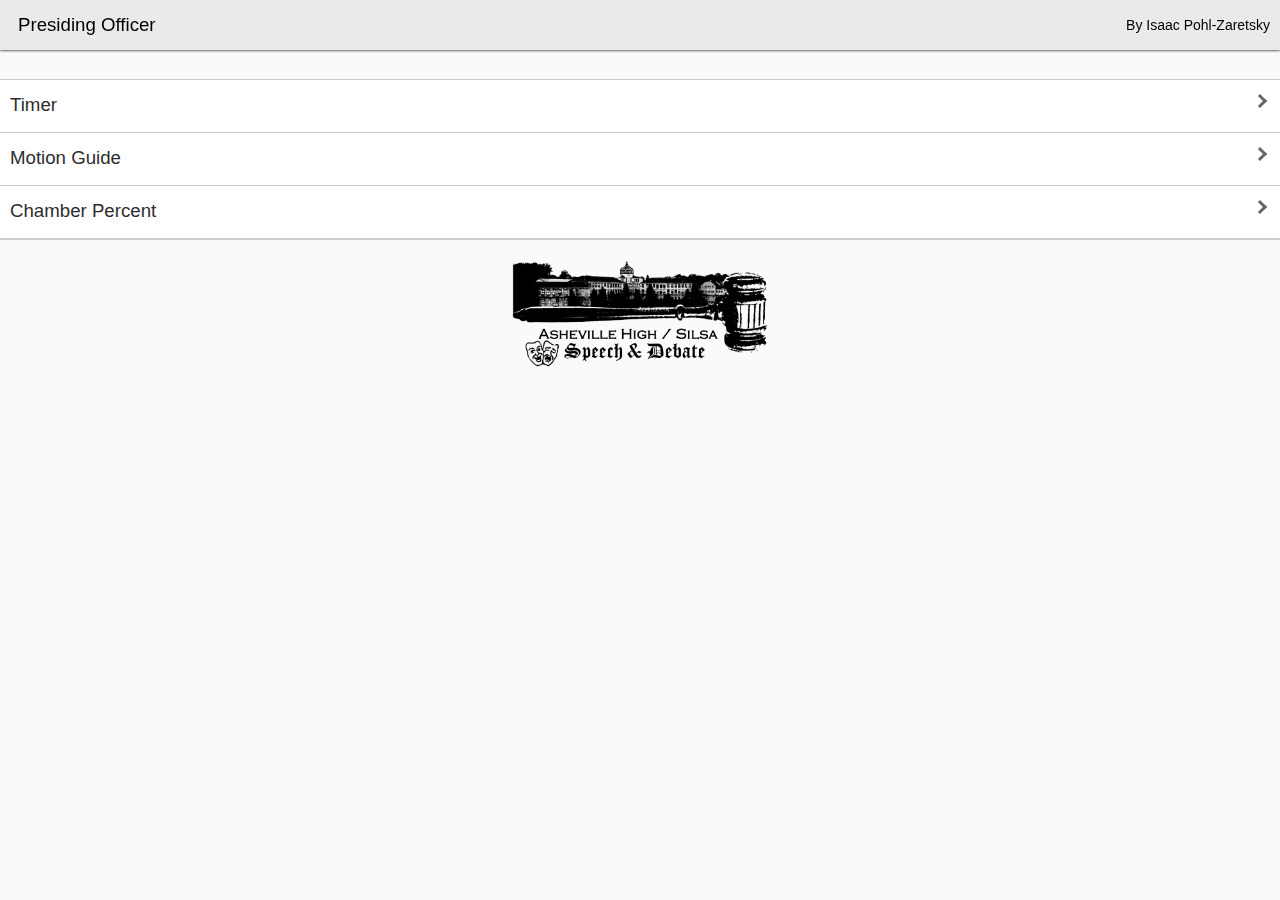
<file: index.html>
<!DOCTYPE html>

<head>
<meta name="viewport" content="initial-scale=1.0, maximum-scale=1.0, user-scalable=no">
<meta name="apple-mobile-web-app-capable" content="yes">
<meta name="mobile-web-app-capable" content="yes">
<meta name="msapplication-tap-highlight" content="no">
<link rel="stylesheet" href="css/chui-android-3.8.0.min.css">
<script src="js/jquery-2.1.1.min.js"></script>
<script src="js/chui-3.8.0.min.js"></script>
<style>
section {
	min-height: 0px !important;
}
</style>
</head>
<body>
<nav>
  <h1>Presiding Officer</h1>
  <h3 style="float: right">By Isaac Pohl-Zaretsky</h3>
</nav>
<article id="main" class="current">
  <section>
    <ul class='list'>
      <li data-goto="timer" class='nav'>
        <h3>Timer</h3>
      </li>
      <li data-goto="motions" class='nav'>
        <h3>Motion Guide</h3>
      </li>
      <li data-goto="percent" class='nav'>
        <h3>Chamber Percent</h3>
      </li>
    </ul>
    <br />
    <img src="img/ahs_logo.png" style="max-width: 20%; height: auto; margin-left: auto; margin-right: auto; display: block;"> 
    <!--<h5 style="text-align:center;">Code contributed by: <a href="https://github.com/paullaros">Paul Laros</a>, <a href="http://phonegap.com/">PhoneGap</a>, <a href="chocolatechip-ui.com">Chocolate Chip UI</</h5>--> 
  </section>
</article>
<nav> <a class='button back'><</a>
  <h1>Timer</h1>
  <h3 style="float: right">By Isaac Pohl-Zaretsky</h3>
</nav>
<article id='timer' class='next'>
  <iframe width="100%" height="100%" scrolling="no" frameborder="0" style="border: 0; position:fixed; top:0; left:0; right:0; bottom:0; width:100%; height:100%" src="stopwatch/index.html"></iframe>
</article>
<nav> <a class='button back'><</a>
  <h1>Motion Guide</h1>
  <h3 style="float: right">By Isaac Pohl-Zaretsky</h3>
</nav>
<article id='motions' class='next'>
  <section>
    <h2>Chamber Motions</h2>
    <ul class="list">
      <li>
        <h3>Open the floor to debate</h3>
        <h4>Second needed, requires majority vote</h4>
      </li>
      <li>
        <h3>Previous question</h3>
        <h4>Second needed, requires 2/3 vote</h4>
      </li>
      <li>
        <h3>Recess</h3>
        <h4>Second needed, requires majority vote</h4>
      </li>
      <li>
        <h3>Personal Privilege</h3>
        <h4>No second needed, requires chair decision</h4>
      </li>
      <li>
        <h3>Suspend the Rules</h3>
        <h4>Second needed, requires 2/3 vote</h4>
      </li>
      <li>
        <h3>Orders of the Day</h3>
        <h4>No second needed, requires chair decision</h4>
      </li>
      <li>
        <h3>Point of Order</h3>
        <h4>No second needed, requires chair decision</h4>
      </li>
      <li>
        <h3>Division of the Chamber</h3>
        <h4>No second needed, requires chair decision</h4>
      </li>
      <li>
        <h3>Important Motions Missing?</h3>
        <h4>Email isaacx3@gmail.com with a request</h4>
      </li>
    </ul>
  </section>
</article>
<nav> <a class='button back'><</a>
  <h1>Chamber Percent</h1>
  <h3 style="float: right">By Isaac Pohl-Zaretsky</h3>
</nav>
<article id='percent' class='next'>
  <section>
    <ul class="list">
      <li style="text-align:center"><span style="font-size: 20px;">Chamber Members:</span>
        <input type="number" style="font-size: 20px;" id="members" onChange="processAmounts()" value="19"/>
        <br>
        <br>
        <span style="font-size: 20px;">Majority: </span><span id="majority" style="font-size: 30px;"></span> <br>
        <br>
        <span style="font-size: 20px;">2/3: </span><span id="twothirds" style="font-size: 30px;"></span> 
        <script>
				function processAmounts() {
					var majority = $('#members').val() / 2;
					if(majority % 1 == 0)
						majority = majority + 1;
						
					var twothirds = $('#members').val() / 3 * 2;
					$('#majority').text(Math.round(majority));
					$('#twothirds').text(Math.ceil(twothirds));
				}
				processAmounts();
				
				document.addEventListener("deviceready", onDeviceReady, false);
    				function onDeviceReady() {
        				document.addEventListener("backbutton", function (e) {
            					e.preventDefault();
            					$('.back').trigger("click");
        				}, false );
				}
		</script> 
      </li>
    </ul>
  </section>
</article>
</body>
</html>
</file>
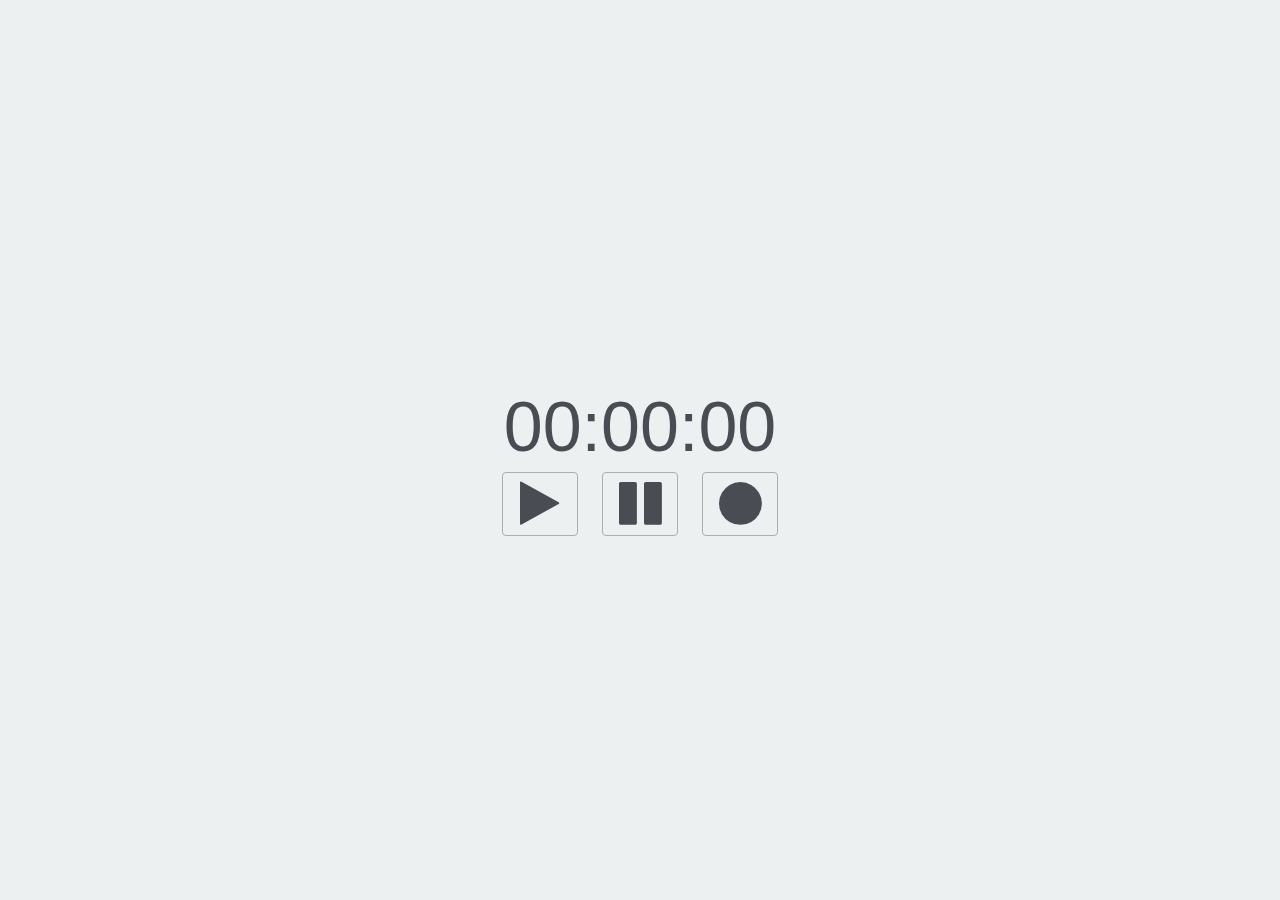
<file: stopwatch/index.html>
<!DOCTYPE html>
<html>
<head>
<meta charset="utf-8">
<meta http-equiv="X-UA-Compatible" content="IE=edge,chrome=1">
<meta name="viewport" content="width=device-width">
<link rel="icon" type="image/x-icon" href="favicon.ico">
<meta name="author" content="Paul Laros">
<link rel="stylesheet" href="css/font-awesome.css">
<link rel="stylesheet" href="css/normalize.css">
<link rel="stylesheet" href="css/style.css">
<script src="../js/jquery-2.1.1.min.js"></script>
<script src="js/jquery-ui.min.js"></script>
<script src="js/stopwatch.js"></script>
</head>
<body id="start">
<div id="main">
  <div id="counter"> <span id="minutes"></span><span>:</span><span id="seconds"></span><span>:</span><span id="centiseconds"></span> </div>
  <div id="actions"> <a class="btn" onClick="setResumed()"><i class="fa fa-play"></i></a> <a class="btn" onClick="setPaused()"><i class="fa fa-pause"></i></a> <a class="btn" onClick="resetTime()"><i class="fa fa-circle"></i></a> </div>
</div>
</body>
</html>
</file>
<file: stopwatch/css/style.css>
/*
* Handwritten by @paullarosbot
*/

/* Layout */

body {
	background-color: #ECF0F1;
    color: #4A4C54;
    transition: background linear .5s;
    -webkit-transition: background linear .5s;
}

a {
    text-decoration: none;
}

span {
	padding: 0;
}

a:hover, a:active, a:focus {
    outline: 0;
}

.btn {
    border: 1px solid #ADADAD;
    border-radius: 4px;
    color: #4A4C54;
    cursor: pointer;
    display: inline-block;
    font-size: 0.85em;
    line-height: 1.43;
    margin: 10px;
    padding: 6px 12px;
    text-align: center;
    vertical-align: middle;
    white-space: nowrap;
}

.btn:hover {
    color: #333;
}

#twitter {
    bottom: 0;
    right: 0;
    position: absolute;
}

#viewsource {
    bottom: 0;
    left: 0;
    position: absolute;
}

#main {
    bottom: 0;
    height: 116px;
    left: 0;
    margin: auto;
    position: absolute;
    right: 0;
    text-align: center;
    top: 0;
    width: 300px;
}

#main a {
    text-transform: uppercase;
}

#counter {
    font-size: 70px;
    line-height: 1em;
    height: 1em;
}

.divider {
    display: inline-block;
    float: left;
    line-height: 1em;
    height: 1em;
    overflow: hidden;
}


#start:target .btn:hover {
    color: #D6D6D6;
}
</file>
<file: css/chui-android-3.8.0.min.css>
/*
ChocolateChip-UI
ChUI-Android.css
Copyright 2014 Sourcebits www.sourcebits.com
License: MIT
Version: 3.8.0
*/
.attentionGrapper{color:#007aff!important}body,html{padding:0;margin:0;position:absolute;top:0;right:0;bottom:0;left:0;overflow:hidden;-webkit-font-smoothing:subpixel-antialiased}body{background-color:#fafafa;-webkit-user-select:none;-webkit-tap-highlight-color:transparent}a,abbr,address,article,aside,b,blockquote,body,button,code,dd,div,dl,em,figcaption,figure,footer,h1,h2,h3,h4,h5,header,html,i,input,label,li,menu,nav,ol,option,p,pre,ruby,section,select,span,strong,sub,sup,table,tbody,td,tdt,textarea,th,thead,time,tr,u,ul{font:100 14px/18px Roboto,SegoeWP,HelveticaNeue,sans-serif}article{position:absolute;top:52px;right:0;bottom:0;left:0;padding-top:1px;-webkit-transition:all .15s ease-out;-moz-transition:all .15s ease-out;transition:all .15s ease-out;overflow-x:hidden;overflow-y:auto;-webkit-overflow-scrolling:touch;display:-moz-box;display:flex;display:-webkit-flex;display:-webkit-box;-webkit-box-orient:vertical;-moz-box-orient:vertical;-webkit-flex-direction:column;flex-direction:column;-moz-box-pack:center;-webkit-justify-content:center;justify-content:center;-webkit-box-align:start;-moz-box-align:start;-webkit-align-items:flex-start;align-items:flex-start}.hide-navbars article{top:0}.current{-webkit-transform:translate3d(0,0,0);-moz-transform:translate3d(0,0,0);transform:translate3d(0,0,0);visibility:visible}.next{-webkit-transform:translate3d(105%,0,0);-moz-transform:translate3d(105%,0,0);transform:translate3d(105%,0,0);visibility:hidden}.previous{-webkit-transform:translate3d(-100%,0,0);-moz-transform:translate3d(-100%,0,0);transform:translate3d(-100%,0,0);visibility:hidden}html[dir=rtl] .current{-webkit-transform:translate3d(0,0,0);-moz-transform:translate3d(0,0,0);transform:translate3d(0,0,0)}html[dir=rtl] .next{-webkit-transform:translate3d(-100%,0,0);-moz-transform:translate3d(-100%,0,0);transform:translate3d(-100%,0,0)}html[dir=rtl] .previous{-webkit-transform:translate3d(105%,0,0);-moz-transform:translate3d(105%,0,0);transform:translate3d(105%,0,0)}.scroller-horizontal,.scroller-vertical{-webkit-box-flex:1!important;-moz-box-flex:1!important;-webkit-flex:1!important;flex:1!important;padding-bottom:100px;overflow-x:hidden;overflow-y:auto;-webkit-overflow-scrolling:touch}.scroller-horizontal{overflow-y:hidden;overflow-x:auto}.scroller-vertical,article>section{padding-top:10px;padding-bottom:100px;min-height:100%;width:100%}.scroller-vertical>:last-child::after,article>section>:last-child::after{margin-bottom:100px}.vertical,li.comp>aside.vertical{display:-moz-box;display:flex;display:-webkit-flex;display:-webkit-box;-webkit-box-orient:vertical;-moz-box-orient:vertical;-webkit-flex-direction:column;flex-direction:column;-moz-box-pack:start;-webkit-justify-content:start;justify-content:flex-start;-webkit-box-align:start;-moz-box-align:start;-webkit-align-items:flex-start;align-items:flex-start}.horizontal{display:-moz-box;display:flex;display:-webkit-flex;display:-webkit-box;-webkit-box-orient:horizontal;-moz-box-orient:horizontal;-webkit-flex-direction:row;flex-direction:row;-moz-box-pack:start;-webkit-justify-content:start;justify-content:flex-start;-webkit-box-align:start;-moz-box-align:start;-webkit-align-items:flex-start;align-items:flex-start}.horizontal.centered{-webkit-box-orient:horizontal;-moz-box-orient:horizontal;-webkit-flex-direction:row;flex-direction:row;-moz-box-pack:center;-webkit-justify-content:center;justify-content:center;-webkit-box-align:start;-moz-box-align:start;-webkit-align-items:flex-start;align-items:flex-start}@-webkit-keyframes animate-icon{0%{box-shadow:inset 0 0 0 0 rgba(255,255,255,.25)}65%{box-shadow:inset 0 0 5px 30px rgba(255,255,255,.25)}100%{box-shadow:inset 0 0 0 0 rgba(255,255,255,.25)}}@-webkit-keyframes focused{0%{background-size:0 0}100%{background-size:300% 200%}}.align-flush{position:absolute;top:auto;bottom:auto;right:10px;left:auto}body.isNativeAndroidBrowser .align-flush{float:right}button{box-shadow:none;border:none;color:#2d2d2d;display:-webkit-inline-box;display:-webkit-inline-flex;display:inline-flex;-webkit-box-orient:horizontal;-moz-box-orient:horizontal;-webkit-flex-direction:row;flex-direction:row;-moz-box-pack:center;-webkit-justify-content:center;justify-content:center;-webkit-box-align:center;-moz-box-align:center;-webkit-align-items:center;align-items:center;font-size:12px;height:40px;-webkit-box-sizing:border-box;-moz-box-sizing:border-box;box-sizing:border-box;-webkit-tap-highlight-color:transparent;-webkit-user-select:none;margin:0 10px;position:relative;cursor:pointer;text-align:center;text-decoration:none;padding:12px 20px 10px;text-transform:uppercase;font-family:'Roboto Regular',HeveticaNeue,Sans-serif;border-radius:2px;-webkit-transition:all .35s ease-out;-moz-transition:all .35s ease-out;transition:all .35s ease-out;-webkit-animation-duration:.35s;-webkit-animation-timing-function:ease-out;animation-duration:.35s;animation-timing-function:ease-out;background-image:-webkit-radial-gradient(rgba(0,0,0,.125) 50%,rgba(0,0,0,0) 60%);background-size:0 0;background-repeat:no-repeat;background-position:center center;-webkit-animation-fill-mode:forwards}button:hover{-webkit-animation-name:focused;animation-name:focused}button:focus{outline:0!important}button.no-border{border:none!important}button.action{color:#2d2d2d;background-color:#e0e0e0;width:auto;height:40px;min-width:200px;max-width:300px;box-shadow:0 1px 4px #666;margin:20px auto;display:-webkit-box;display:-webkit-flex;display:flex}section>button.action.action{margin:20px auto}.isDesktop button.action:hover{box-shadow:0 3px 7px #666;background-color:#cecece}button.back,button.backTo{text-align:left;padding:0 12px!important;margin:0;line-height:28px;color:#eaeaea;font-size:0;border:none;background-color:transparent;border-radius:50%;width:40px;height:40px;-webkit-transition:all .5s ease-out;-moz-transition:all .5s ease-out;transition:all .5s ease-out;-webkit-animation-delay:.5s}button.back::after,button.backTo::after{content:'';display:block;width:40px;height:40px;position:absolute;left:0;top:0;background-image:url("data:image/svg+xml;utf8,%3Csvg%20width%3D%22120px%22%20height%3D%22120px%22%20viewBox%3D%220%200%20120%20120%22%20version%3D%221.1%22%20xmlns%3D%22http%3A//www.w3.org/2000/svg%22%20xmlns%3Axlink%3D%22http%3A//www.w3.org/1999/xlink%22%3E%3Cg%20id%3D%22Page-1%22%20stroke%3D%22none%22%20stroke-width%3D%221%22%20fill%3D%22none%22%20fill-rule%3D%22evenodd%22%3E%3Cg%20id%3D%22BackButton%22%20stroke-linecap%3D%22square%22%20stroke%3D%22%23000000%22%20stroke-width%3D%228%22%3E%3Cg%20id%3D%22Line-2-+-Line-+-Line%22%20transform%3D%22translate%2815.000000,%2022.000000%29%22%3E%3Cpath%20d%3D%22M0.62909796,38.5%20L37.1384668,76.3699524%22%20id%3D%22Line-2%22%3E%3C/path%3E%3Cpath%20d%3D%22M89.3478261,39%20L3.2313744,39%22%20id%3D%22Line%22%3E%3C/path%3E%3Cpath%20d%3D%22M0.62909796,38.5%20L37.1384668,0.63004759%22%20id%3D%22Line%22%3E%3C/path%3E%3C/g%3E%3C/g%3E%3C/g%3E%3C/svg%3E");background-position:50% 50%;background-size:90% 90%;background-repeat:no-repeat}.isDesktop button.back:hover,.isDesktop button.backTo:hover{background-color:rgba(0,0,0,.35)!important;-webkit-animation:animate-icon .5s none}.isDesktop button.back:hover::after,.isDesktop button.backTo:hover::after{background-image:url("data:image/svg+xml;utf8,%3Csvg%20width%3D%22120px%22%20height%3D%22120px%22%20viewBox%3D%220%200%20120%20120%22%20version%3D%221.1%22%20xmlns%3D%22http%3A//www.w3.org/2000/svg%22%20xmlns%3Axlink%3D%22http%3A//www.w3.org/1999/xlink%22%3E%3Cg%20id%3D%22Page-1%22%20stroke%3D%22none%22%20stroke-width%3D%221%22%20fill%3D%22none%22%20fill-rule%3D%22evenodd%22%3E%3Cg%20id%3D%22BackButton%22%20stroke-linecap%3D%22square%22%20stroke%3D%22%23ffffff%22%20stroke-width%3D%228%22%3E%3Cg%20id%3D%22Line-2-+-Line-+-Line%22%20transform%3D%22translate%2815.000000,%2022.000000%29%22%3E%3Cpath%20d%3D%22M0.62909796,38.5%20L37.1384668,76.3699524%22%20id%3D%22Line-2%22%3E%3C/path%3E%3Cpath%20d%3D%22M89.3478261,39%20L3.2313744,39%22%20id%3D%22Line%22%3E%3C/path%3E%3Cpath%20d%3D%22M0.62909796,38.5%20L37.1384668,0.63004759%22%20id%3D%22Line%22%3E%3C/path%3E%3C/g%3E%3C/g%3E%3C/g%3E%3C/svg%3E")!important}body.isChrome a.button.back,body.isChrome a.button.backTo{top:6px}body.isNativeAndroidBrowser button.back,body.isNativeAndroidBrowser button.backTo{top:0;bottom:0}body.isNativeAndroidBrowser button.back::after,body.isNativeAndroidBrowser button.backTo::after{top:-2px}body.isNativeAndroidBrowser button.backTo::after{top:2px}body.isNativeAndroidBrowser button.back::before{top:8px}html[dir=rtl] button{line-height:12pt}html[dir=rtl] button.back,html[dir=rtl] button.backTo{margin:0 0 0 16px}html[dir=rtl] button.back::after,html[dir=rtl] button.backTo::after{-webkit-transform:rotate(180deg);-moz-transform:rotate(180deg);transform:rotate(180deg);right:auto}html[dir=rtl] button.align-flush{left:10px;right:auto}#global-nav{background-color:#eaeaea;overflow:hidden;box-shadow:0 1px 2px #666;padding:0 5px}nav{height:50px;-webkit-box-sizing:border-box;-moz-box-sizing:border-box;box-sizing:border-box;-webkit-box-orient:horizontal;-moz-box-orient:horizontal;-webkit-flex-direction:row;flex-direction:row;-moz-box-pack:start;-webkit-justify-content:start;justify-content:flex-start;-webkit-box-align:center;-moz-box-align:center;-webkit-align-items:center;align-items:center;display:flex;text-align:center;position:absolute;top:0;left:0;right:0;-webkit-transition:opacity .5s ease-in;-moz-transition:opacity .5s ease-in;transition:opacity .5s ease-in;padding:0 10px;vertical-align:middle}nav>button:first-child{margin-left:0}nav>h1{text-align:left;display:inline-block;margin:0 16px 0 8px;-webkit-box-flex:1!important;-moz-box-flex:1!important;-webkit-flex:1!important;flex:1!important;font:100 14pt/30pt Roboto,SegoeWP,HelveticaNeue,Sans-serif!important;position:relative;z-index:-1;white-space:nowrap;overflow:hidden;color:#000}nav>h1+button{margin:5px 5px 0 0;position:absolute;top:0;right:10px}nav>button,nav>div>button{position:relative;color:#000!important}nav>button:hover,nav>div>button:hover{background-color:rgba(0,0,0,.25)!important;color:#000!important}.isDesktop nav .back:hover,.isDesktop nav .backTo:hover{background-color:#000!important;-webkit-animation:animate-icon .5s none;color:#000}html[dir=rtl] nav>h1{text-align:right;margin-right:8px}html[dir=rtl] nav>h1+button{position:relative!important;margin:10px}html[dir=rtl] body.isNativeAndroidBrowser nav>h1+button{left:10px!important;right:auto!important;top:5px!important;margin-top:0;position:absolute!important}.list{list-style:none;margin:16px 0 0;padding:0;border-top:solid 1px #cbcbcb;border-bottom:solid 1px #cbcbcb;background-color:#fff}.list>li{padding:13px 10px;-webkit-transition:all .3s ease-out;-moz-transition:all .3s ease-out;transition:all .3s ease-out;position:relative;background-color:#fff;font-size:12pt;border-bottom:solid 1px #cbcbcb}.list>li.nav::after{display:block;content:'';width:7px;height:7px;border-right:solid 3px #666;border-top:solid 3px #666;-webkit-transform:rotate(45deg);-moz-transform:rotate(45deg);transform:rotate(45deg);float:right;position:absolute;top:16px;right:15px;-webkit-transition:all .4s ease-out;-moz-transition:all .4s ease-out;transition:all .4s ease-out}.list>li.show-detail::after{content:'i';display:block;width:22px;height:20px;border-radius:20px;border:1px solid #007aff;color:#007aff;font:700 14px/0 Roboto,SegoeWP,HelveticaNeue,Sans-serif;-webkit-box-sizing:border-box;-moz-box-sizing:border-box;box-sizing:border-box;padding:10px 8px;position:absolute;top:10px;right:16px}.list+.button{margin-top:20px!important}h2+.list{margin-top:0}p{font-family:'Roboto Regular',HeveletcaNeue,Helvetica,sans-serif}.list~p{margin:10px 16px 0}.list~p+p{margin-top:5pt}.isDesktop .list.select>li:hover,.isDesktop .list>li[data-goto]:hover,.isDesktop li[data-show-article]:hover,.list>li[data-goto].touched,li[data-show-article].touched{cursor:pointer;background-color:#007aff}.isDesktop .list.select>li:hover div,.isDesktop .list.select>li:hover h3,.isDesktop .list.select>li:hover h4,.isDesktop .list.select>li:hover h5,.isDesktop .list.select>li:hover p,.isDesktop .list.select>li:hover span,.isDesktop .list>li[data-goto]:hover div,.isDesktop .list>li[data-goto]:hover h3,.isDesktop .list>li[data-goto]:hover h4,.isDesktop .list>li[data-goto]:hover h5,.isDesktop .list>li[data-goto]:hover p,.isDesktop .list>li[data-goto]:hover span,.isDesktop li[data-show-article]:hover div,.isDesktop li[data-show-article]:hover h3,.isDesktop li[data-show-article]:hover h4,.isDesktop li[data-show-article]:hover h5,.isDesktop li[data-show-article]:hover p,.isDesktop li[data-show-article]:hover span,.list>li[data-goto].touched div,.list>li[data-goto].touched h3,.list>li[data-goto].touched h4,.list>li[data-goto].touched h5,.list>li[data-goto].touched p,.list>li[data-goto].touched span,li[data-show-article].touched div,li[data-show-article].touched h3,li[data-show-article].touched h4,li[data-show-article].touched h5,li[data-show-article].touched p,li[data-show-article].touched span{color:#fff}.isDesktop .list.select>li:hover .nav::after,.isDesktop .list>li[data-goto].nav:hover::after,.isDesktop .list>li[data-goto]:hover .nav::after,.isDesktop li[data-show-article]:hover .nav::after,.list>li[data-goto].touched .nav::after,li[data-show-article].touched .nav::after{border-color:#fff}.isDesktop .list>li[data-goto].show-detail:hover::after,.isDesktop .list>li[data-goto]:hover .show-detail::after{border:1px solid #fff;color:#fff}.list>li{color:#2d2d2d}.list>li>h3,.list>li>h4{width:80%;font-weight:200;margin:0}.list>li>h3>span,.list>li>h4>span{font-size:inherit;font-weight:inherit}.list>li h3{font-family:'Roboto Thin','HeveletcaNeue Light',Helvetica,sans-serif;font-weight:400;font-size:14pt;line-height:18pt;margin-bottom:2px;color:#2d2d2d}.list>li h4{font-family:'Roboto Regular',HeveletcaNeue,Helvetica,sans-serif;font-weight:400;color:#2d2d2d}.list>li>div>h4,.list>li>div>p,.list>li>h4,.list>li>p{font-size:12pt;line-height:14pt;margin:0}.list>li>div>p,.list>li>p{font-size:12pt;line-height:14pt}.list>li>div>p+p,.list>li>p+p{margin-top:6px}.list>li+.button.action{margin-top:40px}.list>li>p{margin:6px 16px 6px 0;font-size:12pt;line-height:14pt;color:#666}section h2{font:400 11pt/12pt 'Roboto Regular',SegoeWP,HelveticaNeue,Sans-serif;color:#4d4d4d;margin:26px 0 6px;padding-left:16px;text-transform:uppercase;white-space:nowrap;overflow:hidden;text-overflow:ellipsis;padding-bottom:6px}section h2.normal-case{text-transform:none}html[dir=rtl] section h2{padding-right:16px}html[dir=rtl] li{padding:13px 10px}html[dir=rtl] li>h3,html[dir=rtl] li>h4{text-align:right}html[dir=rtl] li>p{margin-right:0}html[dir=rtl] .list>li.nav::after{right:auto;left:16px;border:none;border-left:solid 3px #666;border-bottom:solid 3px #666}html[dir=rtl] li.show-detail::after{left:16px;right:auto}li.comp{-webkit-box-orient:horizontal;-webkit-box-align:stretch;-display:flex;-webkit-direction:row;-webkit-align-items:stretch;display:flex;direction:row;align-items:stretch;padding-bottom:0}li.comp.wrap>div>h3,li.comp.wrap>div>h4{white-space:wrap;overflow:visible}li.comp>div{-webkit-box-flex:1!important;-moz-box-flex:1!important;-webkit-flex:1!important;flex:1!important;padding:0 0 10px}li.comp>div:first-child{padding:8px 0 10px;min-width:48%}li.comp>div:first-child+aside>h4{overflow:hidden;text-overflow:ellipsis;white-space:nowrap;max-width:60%}li.comp>div:first-child+aside>h4:nth-child(1){max-width:100%!important}li.comp>div>div>h3,li.comp>div>div>h4{white-space:nowrap;overflow:hidden;text-overflow:ellipsis;font-family:'Roboto Thin',SegoeWP,HelveticaNeue,Sans-serif;font-weight:200}li.comp>div>h3{font-family:'Roboto Thin',SegoeWP,HelveticaNeue,Sans-serif;line-height:18pt;margin:0 0 10px;font-weight:200}li.comp>div>h4{margin:0}li.comp>aside{display:-moz-box;display:flex;display:-webkit-flex;display:-webkit-box;-webkit-box-orient:horizontal;-moz-box-orient:horizontal;-webkit-flex-direction:row;flex-direction:row;-moz-box-pack:center;-webkit-justify-content:center;justify-content:center;-webkit-box-align:center;-moz-box-align:center;-webkit-align-items:center;align-items:center;padding:0 0 10px}li.comp>aside:first-child{-webkit-box-align:start;-webkit-align-items:flex-start;align-items:flex-start;margin-right:10px;padding:0 0 10px}li.comp>aside>h4{margin:0;font-weight:400;color:#666}li.comp>aside>label,li.comp>aside>span{display:inline-block;margin-left:6px}li.comp>aside>.nav{display:block;width:12px;height:12px}li.comp>aside>.nav::after{display:block;content:'';width:7px;height:7px;border-right:solid 3px #666;border-top:solid 3px #666;-webkit-transform:rotate(45deg) translate3d(2px,-2px,0);-moz-transform:rotate(45deg) translate3d(2px,-2px,0);transform:rotate(45deg) translate3d(2px,-2px,0)}li.comp>aside>.show-detail{display:inline-block;margin-bottom:-4px}li.comp>aside>.show-detail::after{content:'i';display:block;width:22px;height:20px;border-radius:20px;border:1px solid #007aff;color:#007aff;font:700 14px/0 Roboto,Times,serif;-webkit-box-sizing:border-box;-moz-box-sizing:border-box;box-sizing:border-box;padding:10px 8px;float:right;margin:-20px 0 0}li.comp:last-of-type>aside:last-child{border:none}p{color:#707070;font-size:12pt;line-height:16pt}html[dir=rtl] li.comp{padding:13px 10px}html[dir=rtl] li.comp>aside:first-child{margin-right:0;padding:0 0 10px 10px}html[dir=rtl] li.comp>aside:last-child{margin-right:10px}html[dir=rtl] li.comp aside>span.counter,html[dir=rtl] li.comp aside>span.date-time{margin-right:5px;margin-left:5px;white-space:nowrap}html[dir=rtl] li.comp aside>span.nav{margin-left:4px;margin-right:0}html[dir=rtl] li.comp aside>span.nav::after{right:auto;left:16px;border:none;border-left:solid 3px #666;border-bottom:solid 3px #666}html[dir=rtl] li.comp aside>h4{margin-left:5px;width:90%}html[dir=rtl] li.comp div>h3+h4{text-align:right!important}@media only screen and (max-device-width:320px) and (orientation:portrait){li.comp>aside>h4{max-width:100px;white-space:nowrap;overflow:hidden;text-overflow:ellipsis}}@media only screen and (max-width:480px) and (orientation:portrait){li.comp>div:first-child+aside>h4:nth-child(1){max-width:45%!important;flex:1}li.comp>div:first-child+aside{-webkit-box-pack:end;-webkit-justify-content:end;justify-content:flex-end}}.grid{-webkit-box-orient:horizontal;-webkit-box-align:stretch;-webkit-flex-direction:row;-webkit-align-items:stretch;-ms-flex-direction:row;-ms-align-items:stretch;display:flex;flex-direction:row;align-items:stretch}.grid.wrap{-webkit-box-wrap:wrap;-webkit-flex-wrap:wrap;-ms-flex-wrap:wrap;flex-wrap:wrap}.col{-webkit-box-flex:1 1 auto;-webkit-flex:1 1 auto;-ms-flex:1 1 auto;flex:1 1 auto}.grid.center{-webkit-box-pack:center;-webkit-justify-content:center;-ms-justify-content:center;justify-content:center}.center .col{-webkit-flex-grow:0;-webkit-flex-shrink:0;-ms-flex-grow:0;-ms-flex-shrink:0;flex-grow:0;flex-shrink:0}.flex-1{-webkit-flex-basis:10%;-ms-flex-basis:10%;flex-basis:10%}.flex-2{-webkit-flex-basis:20%;-ms-flex-basis:20%;flex-basis:20%}.flex-3{-webkit-flex-basis:30%;-ms-flex-basis:30%;flex-basis:30%}.flex-4{-webkit-flex-basis:40%;-ms-flex-basis:40%;flex-basis:40%}.flex-5{-webkit-flex-basis:50%;-ms-flex-basis:50%;flex-basis:50%}.flex-6{-webkit-flex-basis:60%;-ms-flex-basis:60%;flex-basis:60%}.flex-7{-webkit-flex-basis:70%;-ms-flex-basis:70%;flex-basis:70%}.flex-8{-webkit-flex-basis:80%;-ms-flex-basis:80%;flex-basis:80%}.flex-9{-webkit-flex-basis:90%;-ms-flex-basis:90%;flex-basis:90%}.flex-10{-webkit-flex-basis:100%;-ms-flex-basis:100%;flex-basis:100%}.gutter-5 .col{margin:5px}.gutter-10 .col{margin:10px}body.isNativeAndroidBrowser .flex-1{-webkit-box-flex:1}body.isNativeAndroidBrowser .flex-2{-webkit-box-flex:2}body.isNativeAndroidBrowser .flex-3{-webkit-box-flex:3}body.isNativeAndroidBrowser .flex-4{-webkit-box-flex:4}body.isNativeAndroidBrowser .flex-5{-webkit-box-flex:5}body.isNativeAndroidBrowser .flex-6{-webkit-box-flex:6}body.isNativeAndroidBrowser .flex-7{-webkit-box-flex:7}body.isNativeAndroidBrowser .flex-8{-webkit-box-flex:8}body.isNativeAndroidBrowser .flex-9{-webkit-box-flex:9}body.isNativeAndroidBrowser .flex-10{-webkit-box-flex:10}html[dir=rtl] .grid{-webkit-box-direction:horizontal;-webkit-flex-direction:row;-ms-flex-direction:row;flex-direction:row}.segmented:not(.paging){display:-moz-box;display:inline-flex;display:-webkit-inline-flex;display:-webkit-box;-webkit-box-orient:horizontal;-moz-box-orient:horizontal;-webkit-flex-direction:row;flex-direction:row;-moz-box-pack:center;-webkit-justify-content:center;justify-content:center;-webkit-box-sizing:border-box;-moz-box-sizing:border-box;box-sizing:border-box;margin:0 10px;-webkit-box-flex:1!important;-moz-box-flex:1!important;-webkit-flex:1!important;flex:1!important}.segmented:not(.paging).align-flush{position:absolute;right:15px;top:4px}.segmented:not(.paging)>button{display:-moz-box;display:flex;display:-webkit-flex;display:-webkit-box;-webkit-box-orient:vertical;-moz-box-orient:vertical;-webkit-flex-direction:column;flex-direction:column;-moz-box-pack:center;-webkit-justify-content:center;justify-content:center;-webkit-box-align:center;-moz-box-align:center;-webkit-align-items:center;align-items:center;border:1px solid #979797;text-align:center!important;border-left:none;border-right:solid 1px #979797;box-shadow:none;font-size:13px;-webkit-box-sizing:border-box;-moz-box-sizing:border-box;box-sizing:border-box;height:30px;cursor:pointer;margin:0!important;padding:6px 10px 0!important;border-radius:0}.segmented:not(.paging)>button:first-of-type{border-left:solid 1px #979797;border-top-left-radius:2px;border-bottom-left-radius:2px}.segmented:not(.paging)>button:last-of-type{border-top-right-radius:2px;border-bottom-right-radius:2px}.isDesktop .segmented:not(.paging)>button:hover,.segmented:not(.paging)>button.selected{background-color:#007aff;opacity:1!important;box-shadow:none;color:#fff}div.horizontal.centered>.segmented{display:-moz-box;display:flex;display:-webkit-flex;display:-webkit-box;-webkit-box-flex:1!important;-moz-box-flex:1!important;-webkit-flex:1!important;flex:1!important;margin:10px 16px;width:100%}html[dir=rtl] .segmented.align-flush{left:15px;right:auto}html[dir=rtl] .segmented:not(.paging)>button{border-radius:0}html[dir=rtl] .segmented:not(.paging)>button:first-child{border-top-right-radius:2px;border-bottom-right-radius:2px;border-left:none}html[dir=rtl] .segmented:not(.paging)>button:last-child{border-top-left-radius:2px;border-bottom-left-radius:2px;border-left:solid 1px #979797}.isNativeAndroidBrowser .segmented.paging{top:0!important}.segmented.paging>button{top:4px;background:none!important}.segmented.paging.horizontal>button{border:none!important;background-color:none!important;margin:0!important;width:30px!important;height:40px!important}.segmented.paging.horizontal>button:first-of-type::before,html[dir=rtl] .segmented.paging.horizontal>button:last-of-type::before{content:'';display:block;width:16px;height:16px;border-left:solid 3px #000;border-top:solid 3px #000;-webkit-transform:rotate(-45deg);-moz-transform:rotate(-45deg);transform:rotate(-45deg);position:absolute;top:10px;left:14px}.segmented.paging.horizontal>button:last-of-type::before,html[dir=rtl] .segmented.paging.horizontal>button:first-of-type::before{content:'';display:block;width:16px;height:16px;margin:0!important;border-right:solid 3px #000;border-bottom:solid 3px #000;-webkit-transform:rotate(-45deg);-moz-transform:rotate(-45deg);transform:rotate(-45deg);position:absolute;top:10px;right:16px}html[dir=rtl] .segmented.paging.horizontal>button:last-of-type::before{border-right:none;border-bottom:none;right:6px!important;left:0!important}html[dir=rtl] .segmented.paging.horizontal>button:first-of-type::before{border-left:none;border-top:none}.segmented.paging.vertical{-webkit-box-orient:horizontal;-moz-box-orient:horizontal;-webkit-flex-direction:row;flex-direction:row}.segmented.paging.vertical>button{margin:0!important;background-color:none!important}.segmented.paging.vertical>button:first-of-type::before{content:'';display:block;width:16px;height:16px;border-right:solid 3px #000;border-bottom:solid 3px #000;-webkit-transform:rotate(45deg);-moz-transform:rotate(45deg);transform:rotate(45deg);position:absolute;top:6px;left:10px}.segmented.paging.vertical>button:last-of-type::before{content:'';display:block;width:16px;height:16px;border-right:solid 3px #000;border-top:solid 3px #000;-webkit-transform:rotate(-45deg);-moz-transform:rotate(-45deg);transform:rotate(-45deg);position:absolute;top:17px;left:10px}article.paging>section{position:fixed;width:100%;top:0!important;left:0;right:0;bottom:0;opacity:1;padding:10px 0 40px!important;-webkit-transition:all .15s ease-out;-moz-transition:all .15s ease-out;transition:all .15s ease-out;overflow-y:auto;overflow-x:hidden}article.paging.horizontal>section.previous{-webkit-transform:translate3d(-100%,0,0);-moz-transform:translate3d(-100%,0,0);transform:translate3d(-100%,0,0)}article.paging.horizontal>section.current{-webkit-transform:translate3d(0,0,0);-moz-transform:translate3d(0,0,0);transform:translate3d(0,0,0)}article.paging.horizontal>section.next{-webkit-transform:translate3d(100%,0,0);-moz-transform:translate3d(100%,0,0);transform:translate3d(100%,0,0)}article.paging.vertical>section.previous{-webkit-transform:translate3d(0,-100%,0);-moz-transform:translate3d(0,-100%,0);transform:translate3d(0,-100%,0)}article.paging.vertical>section.current{-webkit-transform:translate3d(0,0,0);-moz-transform:translate3d(0,0,0);transform:translate3d(0,0,0)}article.paging.vertical>section.next{-webkit-transform:translate3d(0,-100%,0);-moz-transform:translate3d(0,-100%,0);transform:translate3d(0,-100%,0)}html[dir=rtl] .segmented.paging.horizontal{-webkit-box-orient:horizontal;-moz-box-orient:horizontal;-webkit-flex-direction:row-reverse;flex-direction:row-reverse;display:-webkit-flex}html[dir=rtl] .segmented.paging.horizontal button:first-child{-webkit-box-ordinal-group:2;-webkit-order:2;order:2;float:right}html[dir=rtl] .segmented.paging.horizontal button:last-child{-webkit-box-ordinal-group:1;-webkit-order:1;order:1}html[dir=rtl] article.paging.horizontal>section.previous{-webkit-transform:translate3d(100%,0,0);-moz-transform:translate3d(100%,0,0);transform:translate3d(100%,0,0)}html[dir=rtl] article.paging.horizontal>section.next{-webkit-transform:translate3d(-100%,0,0);-moz-transform:translate3d(-100%,0,0);transform:translate3d(-100%,0,0)}html[dir=rtl] article.paging.horizontal>section.current{-webkit-transform:translate3d(0,0,0);-moz-transform:translate3d(0,0,0);transform:translate3d(0,0,0)}html[dir=rtl] .isNativeAndroidBrowser .segmented.paging.horizontal>button:last-of-type{-webkit-box-ordinal-group:2;float:left}html[dir=rtl] .isNativeAndroidBrowser .segmented.paging.horizontal>button:first-of-type{-webkit-box-ordinal-group:1}.toolbar{position:fixed;bottom:0;left:0;right:0;height:50px;-webkit-box-sizing:border-box;-moz-box-sizing:border-box;box-sizing:border-box;-webkit-box-orient:horizontal;-moz-box-orient:horizontal;-webkit-flex-direction:row;flex-direction:row;-moz-box-pack:start;-webkit-justify-content:start;justify-content:flex-start;-webkit-box-align:center;-moz-box-align:center;-webkit-align-items:center;align-items:center;display:-webkit-box!important;-webkit-transition:all .15s ease-out;-moz-transition:all .15s ease-out;transition:all .15s ease-out;-webkit-transform:translate3d(0,0,0);-moz-transform:translate3d(0,0,0);transform:translate3d(0,0,0);padding:0 16px;vertical-align:middle;background-color:#eaeaea;overflow:hidden;border-top:solid 1px #666}.toolbar>button{color:#000!important}.toolbar>button:hover{background-color:rgba(255,255,255,.25)}.toolbar>button.align-flush{top:5px!important}.splitlayout>.master+.toolbar{left:0;width:320px;border-right:solid 1px #c8c8c7!important}.splitlayout>.detail+.toolbar{left:320px}article.has-toolbar{bottom:50px!important}div.toolbar.current{-webkit-transform:translate3d(0,0,0);-moz-transform:translate3d(0,0,0);transform:translate3d(0,0,0)}div.toolbar.next{-webkit-transform:translate3d(105%,0,0);-moz-transform:translate3d(105%,0,0);transform:translate3d(105%,0,0)}div.toolbar.previous{-webkit-transform:translate3d(-100%,0,0);-moz-transform:translate3d(-100%,0,0);transform:translate3d(-100%,0,0)}html[dir=rtl] div.toolbar.current{-webkit-transform:translate3d(0,0,0);-moz-transform:translate3d(0,0,0);transform:translate3d(0,0,0)}html[dir=rtl] div.toolbar.next{-webkit-transform:translate3d(-100%,0,0);-moz-transform:translate3d(-100%,0,0);transform:translate3d(-100%,0,0)}html[dir=rtl] div.toolbar.previous{-webkit-transform:translate3d(105%,0,0);-moz-transform:translate3d(105%,0,0);transform:translate3d(105%,0,0)}html[dir=rtl] .splitlayout>.master+.toolbar{right:0;left:320px;width:320px;border-right:none;border-left:solid 1px #c8c8c7!important}html[dir=rtl] .splitlayout>.detail+.toolbar{right:320px;left:0}body.splitlayout{display:-moz-box;display:flex;display:-webkit-flex;display:-webkit-box;-webkit-box-orient:horizontal;-moz-box-orient:horizontal;-webkit-flex-direction:row;flex-direction:row;-moz-box-pack:start;-webkit-justify-content:start;justify-content:flex-start;-webkit-box-align:stretch;-moz-box-align:stretch;-webkit-align-items:stretch;align-items:stretch}.splitlayout>nav{background-color:#eaeaea;border-bottom:solid 1px #a7a7aa}.splitlayout>nav:first-of-type{width:320px;border-right:solid 1px #c8c8c7!important}.splitlayout>nav:last-of-type{left:320px}.splitlayout>nav h1{z-index:auto;text-align:left}.splitlayout>.master+nav:not(:last-of-type){width:320px;right:auto;border-right:solid 1px #c8c8c7!important}.splitlayout>article.master{top:50px;left:0;bottom:0;right:320px;-webkit-box-sizing:border-box;-moz-box-sizing:border-box;box-sizing:border-box;width:320px;border-right:solid 1px #c8c8c7!important}.splitlayout>article.detail{top:50px;left:320px!important;bottom:0;-webkit-box-flex:1!important;-moz-box-flex:1!important;-webkit-flex:1!important;flex:1!important}.master .list>li.selected{background-color:#d9d9d9}html[dir=rtl] body.splitlayout>nav:first-of-type{right:0;left:320px;border-right:none;border-left:solid 1px #c8c8c7!important}html[dir=rtl] body.splitlayout>nav:last-of-type{left:0;right:320px}html[dir=rtl] body.splitlayout>nav>h1{text-align:right}html[dir=rtl] body.splitlayout>.master+nav:not(:last-of-type){right:0;left:320px;border-right:none;border-left:solid 1px #c8c8c7!important}html[dir=rtl] body.splitlayout>article.master{left:320px!important;right:0!important;border-right:none!important;border-left:solid 1px #c8c8c7!important}html[dir=rtl] body.splitlayout>article.detail{right:320px!important;left:0!important}@media only screen and (max-device-width:320px) and (orientation:portrait){.splitlayout>article.master{right:260px!important}.splitlayout>article.detail{left:260px!important}.splitlayout>nav:first-of-type{width:260px!important}.splitlayout>nav:last-of-type{left:260px!important}}.mask{display:block;background-color:rgba(0,0,0,.5);position:absolute;top:0;bottom:0;left:0;right:0;width:100%;height:100%;z-index:9999;cursor:pointer}.busy{-webkit-animation:spin 1.77s infinite ease-out;-webkit-transform-origin:center center;display:block;position:absolute}section>.busy{margin:auto;left:calc(40%)}.busy circle{-webkit-transform-origin:center center;fill:none;stroke:#4288ef;stroke-width:10;stroke-linecap:round;stroke-dasharray:.001,180;stroke-dashoffset:0;-webkit-animation:loading 1.5s infinite ease-out}@-webkit-keyframes spin{0%{-webkit-transform:rotate(0)}100%{-webkit-transform:rotate(360deg)}}@-webkit-keyframes loading{0%{stroke-dasharray:.001,180;stroke-dashoffset:0}50%{stroke-dasharray:140,140;stroke-dashoffset:20}100%{stroke-dasharray:180,180;stroke-dashoffset:-179}}:not(.isNativeAndroidBrowser) .busy{-webkit-animation:spin 2s infinite linear}html[dir=rtl] .busy.align-flush{left:10px!important;right:auto!important;float:left!important}.popover{width:300px;background-color:#f5f5f5;box-shadow:0 0 5px #000;border-radius:4px;height:250px;max-height:300px;position:absolute;z-index:111111;margin-top:10px}.popover header{display:none}.popover>section{overflow-x:hidden;overflow-y:auto;-webkit-overflow-scrolling:touch;position:absolute;top:4px;bottom:4px;width:100%;padding-bottom:20px}.isDesktop .popover .list>li.selected,.isDesktop .popover .list>li:hover{background-color:#007aff!important;color:#fff!important}.isDesktop .popover .list>li.selected h3,.isDesktop .popover .list>li.selected h4,.isDesktop .popover .list>li:hover h3,.isDesktop .popover .list>li:hover h4{color:#fff!important}button.show-popover{position:relative;background-color:transparent!important;border:none!important;padding:6px 20px 2px!important;margin:0 10px 0 0!important;box-shadow:none!important;font-size:13px!important}button.show-popover.align-flush{position:absolute}button.show-popover.selected{background-color:#007aff}.segmented>button.show-popover:first-of-type{border-left:none!important}button.show-popover::after{content:'';display:block;position:absolute;right:2px;bottom:2px;width:0;height:0;border-right:solid 6px #000;border-bottom:solid 6px #000;border-top:solid 6px transparent;border-left:solid 6px transparent}nav>button.show-popover::after{border-right:solid 6px #000;border-bottom:solid 6px #000}nav>h1+button.show-popover.align-flush{margin:8px 0 0!important}html[dir=rtl] button.show-popover{padding:6px 10px 2px 20px!important}html[dir=rtl] button.show-popover::after{left:2px;right:auto;border:none;border-left:solid 6px #000;border-bottom:solid 6px #000;border-top:solid 6px transparent;border-right:solid 6px transparent}html[dir=rtl] button.show-popover+button{-webkit-box-ordinal-group:1;-webkit-order:1}html[dir=rtl] .isDesktop .button.show-popover:hover::after{border-left:solid 6px #000!important;border-bottom:solid 6px #000;border-top:solid 6px transparent;border-right:solid 6px transparent}.isNativeAndroidBrowser .popup{box-shadow:0 0 6px 4px #666}.isNativeAndroidBrowser .popup>.panel>header{padding-top:1px}.popup{display:block;-webkit-box-sizeing:border-box;width:320px;padding:1px;background-color:#fff;position:absolute;z-index:10000;margin-left:auto;margin-right:auto;box-shadow:0 0 6px 4px #888;border-radius:3px}.popup.opened{display:block;opacity:1;-webkit-transition:all .5s ease-in-out;-moz-transition:all .5s ease-in-out;transition:all .5s ease-in-out}.popup>.panel{display:-moz-box;display:flex;display:-webkit-flex;display:-webkit-box;-webkit-box-orient:vertical;-moz-box-orient:vertical;-webkit-flex-direction:column;flex-direction:column;-moz-box-pack:center;-webkit-justify-content:center;justify-content:center;-webkit-box-align:center;-moz-box-align:center;-webkit-align-items:center;align-items:center;padding:4px 16px}.popup>.panel>footer,.popup>.panel>header{display:-moz-box;display:flex;display:-webkit-flex;display:-webkit-box;-moz-box-pack:justify;-webkit-justify-content:justify;justify-content:space-between;-webkit-box-align:stretch;-moz-box-align:stretch;-webkit-align-items:stretch;align-items:stretch}.popup>.panel>header>h1{position:static;text-align:center;margin:0 15px;line-height:32pt;font-weight:700}.popup>footer{width:320px;padding:0;display:-moz-box;display:flex;display:-webkit-flex;display:-webkit-box;-webkit-box-orient:horizontal!important;-moz-box-orient:horizontal!important;-webkit-flex-direction:row!important;flex-direction:row!important}.popup>footer>button{display:block!important;-webkit-box-flex:1!important;-moz-box-flex:1!important;-webkit-flex:1!important;flex:1!important;-webkit-box-sizing:border-box;-moz-box-sizing:border-box;box-sizing:border-box;height:100%;line-height:30pt;background-color:#fff;color:#666;font-size:12pt;padding-top:4px;max-width:320px!important;margin:0!important}.popup>footer>button+button{border-left:solid 1px #cbcbcb}.isDesktop .popup>footer>button:hover{box-shadow:none;background-color:#298fff;color:#fff}.popup>p{padding:0 15px;text-align:center}.popup button{border-top:solid 1px #cbcbcb;box-shadow:none}html[dir=rtl] .popup>footer button{border-top:solid 1px #cbcbcb}html[dir=rtl] .popup>footer button:first-child{border-left:solid 1px #cbcbcb}html[dir=rtl] .popup>footer button:first-child+button{border-left:none}.list.deletable>li,.list.editable>li{overflow:hidden}.list.deletable>li>.move-down,.list.deletable>li>.move-up,.list.editable>li>.move-down,.list.editable>li>.move-up{width:21px;height:21px;display:inline-block;position:relative;float:right;margin-top:-20px;-webkit-transition:all .25s ease-out;-moz-transition:all .25s ease-out;transition:all .25s ease-out;-webkit-transform:translate3d(100px,0,0);-moz-transform:translate3d(100px,0,0);transform:translate3d(100px,0,0)}.list.deletable>li>.move-down::before,.list.deletable>li>.move-up::before,.list.editable>li>.move-down::before,.list.editable>li>.move-up::before{display:block;content:'';width:21px;height:21px;position:absolute;background-image:url("data:image/svg+xml;utf8,%3Csvg%20width%3D%22367px%22%20height%3D%22367px%22%20viewBox%3D%220%200%20367%20367%22%20version%3D%221.1%22%20xmlns%3D%22http%3A//www.w3.org/2000/svg%22%20xmlns%3Axlink%3D%22http%3A//www.w3.org/1999/xlink%22%3E%3Cg%20id%3D%22Page-1%22%20stroke%3D%22none%22%20stroke-width%3D%221%22%20fill%3D%22none%22%20fill-rule%3D%22evenodd%22%3E%3Cg%20id%3D%22Sortable%22%20transform%3D%22translate%2813.000000,%2013.000000%29%22%20stroke%3D%22%23007aff%22%20stroke-width%3D%2225%22%3E%3Ccircle%20id%3D%22Oval-1%22%20cx%3D%22170.5%22%20cy%3D%22170.5%22%20r%3D%22170.5%22%3E%3C/circle%3E%3Cpath%20d%3D%22M55.3736267,209.778395%20L172.745285,100.706186%20L286.306656,209.611568%22%20id%3D%22Path-2%22%3E%3C/path%3E%3C/g%3E%3C/g%3E%3C/svg%3E");background-repeat:no-repeat;background-position:center center;background-size:100% 100%}.list.deletable>li>.move-down,.list.editable>li>.move-down{margin-right:10px!important}.list.deletable>li:first-of-type>.move-up,.list.deletable>li:last-of-type>.move-down,.list.editable>li:first-of-type>.move-up,.list.editable>li:last-of-type>.move-down{opacity:.35}.deletion-indicator{display:-webkit-box;-webkit-box-sizing:border-box;-moz-box-sizing:border-box;box-sizing:border-box;padding:2px 5px 13px 1px;width:24px;height:24px;border:2px solid #007aff;position:absolute;top:14px;left:-32px;-webkit-transition:all .25s ease-out;-moz-transition:all .25s ease-out;transition:all .25s ease-out;cursor:pointer}.isDesktop .deletion-indicator:hover,li.selected>.deletion-indicator{color:#004999!important;background-color:#007aff;box-shadow:0 0 3px 1px rgba(0,122,255,.5);border-color:#007aff}li.selected>.deletion-indicator::before{content:'';display:block!important;width:22px;height:22px;background-image:url("data:image/svg+xml;utf8,%3Csvg%20width%3D%22140px%22%20height%3D%22144px%22%20viewBox%3D%220%200%20140%20144%22%20version%3D%221.1%22%20xmlns%3D%22http%3A//www.w3.org/2000/svg%22%20xmlns%3Axlink%3D%22http%3A//www.w3.org/1999/xlink%22%3E%3Cg%20id%3D%22Page-1%22%20stroke%3D%22none%22%20stroke-width%3D%221%22%20fill%3D%22none%22%20fill-rule%3D%22evenodd%22%3E%3Cpath%20d%3D%22M47.9487979,122.136928%20L92.9487978,122.136928%20L92.9487978,22.1369286%20L81.3308475,22.1369281%20L81.3308475,109.597461%20L47.9487979,109.597462%20L47.9487979,122.136928%20Z%22%20id%3D%22Rectangle-1%22%20fill%3D%22%23ffffff%22%20transform%3D%22translate%2870.448798,%2072.136929%29%20rotate%2835.000000%29%20translate%28-70.448798,%20-72.136929%29%20%22%3E%3C/path%3E%3C/g%3E%3C/svg%3E");background-position:50% 50%;background-size:100% 100%;background-repeat:no-repeat;font-size:24pt;position:relative;top:1px;left:-1px}.isAndroid li.selected>.deletion-indicator::before{margin:-6px 0 0 -2px!important}.isDesktopChrome li.selected>.deletion-indicator::before{margin:-7px 0 0 -2px!important}.list.showIndicators .deletion-indicator{margin-left:40px}.list.showIndicators li{padding-left:38px}.list.showIndicators li>h3{width:55%;white-space:nowrap;overflow:hidden;text-overflow:ellipsis}.list.showIndicators li .move-up{-webkit-transform:translate3d(0,0,0);-moz-transform:translate3d(0,0,0);transform:translate3d(0,0,0)}.list.showIndicators li .move-down{-webkit-transform:translate3d(0,0,0) rotate(180deg);-moz-transform:translate3d(0,0,0) rotate(180deg);transform:translate3d(0,0,0) rotate(180deg)}.list.showIndicators>li.selected>.move-up{margin-right:60px}.list.showIndicators>li.selected>.move-down{margin-right:100px}button.delete{float:right;text-align:center;-webkit-box-sizing:border-box;-moz-box-sizing:border-box;box-sizing:border-box;width:60px;height:100%;position:absolute;top:0;right:-10px;bottom:0;display:-moz-box;display:flex;display:-webkit-flex;display:-webkit-box;-webkit-box-orient:vertical;-moz-box-orient:vertical;-webkit-flex-direction:column;flex-direction:column;-moz-box-pack:center;-webkit-justify-content:center;justify-content:center;-webkit-box-align:center;-moz-box-align:center;-webkit-align-items:center;align-items:center;-webkit-transition:all .15s ease-out;-moz-transition:all .15s ease-out;transition:all .15s ease-out;-webkit-transform:translate3d(60px,0,0);-moz-transform:translate3d(60px,0,0);transform:translate3d(60px,0,0);visibility:hidden;cursor:pointer;font-weight:200;margin-right:0!important;color:transparent;background-color:#eee;background-image:url("data:image/svg+xml;utf8,%3Csvg%20width%3D%2283px%22%20height%3D%22108px%22%20viewBox%3D%220%200%2083%20108%22%20version%3D%221.1%22%20xmlns%3D%22http%3A//www.w3.org/2000/svg%22%20xmlns%3Axlink%3D%22http%3A//www.w3.org/1999/xlink%22%3E%3Cg%20id%3D%22Page-1%22%20stroke%3D%22none%22%20stroke-width%3D%221%22%20fill%3D%22none%22%20fill-rule%3D%22evenodd%22%3E%3Crect%20id%3D%22Rectangle-1%22%20fill%3D%22%233A3A3A%22%20x%3D%225%22%20y%3D%2224%22%20width%3D%2272%22%20height%3D%2284%22%20rx%3D%228%22%3E%3C/rect%3E%3Cpath%20d%3D%22M-0.411132812,17.9316406%20L-0.411132812,6.22558594%20L20.1357422,6.48730469%20L25.3134766,0.25390625%20L57.4667969,0.25390625%20L62.6025391,6.48730469%20L82.9248047,6.48730469%20L82.9248047,17.8554688%20L-0.411132812,17.9316406%20Z%22%20id%3D%22Path-1%22%20fill%3D%22%233A3A3A%22%3E%3C/path%3E%3C/g%3E%3C/svg%3E");background-position:50% 50%;background-size:auto 20px;background-repeat:no-repeat;box-shadow:inset 2px 2px 2px #bbb;border-radius:0;border-bottom:1px solid #bbb;border-right:1px solid #bbb;-webkit-animation-name:none!important;animation-name:none!important}button.delete>label{display:none}li.selected>button.delete{display:block;visibility:visible;-webkit-transform:translate3d(-10px,0,0);-moz-transform:translate3d(-10px,0,0);transform:translate3d(-10px,0,0)}html[dir=rtl] .list.deletable li>.move-up,html[dir=rtl] .list.editable li>.move-up{float:left!important;-webkit-transform:translate3d(-100px,0,0);-moz-transform:translate3d(-100px,0,0);transform:translate3d(-100px,0,0)}html[dir=rtl] .list.deletable li>.move-down,html[dir=rtl] .list.editable li>.move-down{float:left!important;-webkit-transform:translate3d(-140px,0,0) rotate(180deg);-moz-transform:translate3d(-140px,0,0) rotate(180deg);transform:translate3d(-140px,0,0) rotate(180deg)}html[dir=rtl] .list.deletable.showIndicators .deletion-indicator,html[dir=rtl] .list.editable.showIndicators .deletion-indicator{margin-left:auto;margin-right:50px}html[dir=rtl] .list.deletable.showIndicators li,html[dir=rtl] .list.editable.showIndicators li{padding-left:0;padding-right:40px}html[dir=rtl] .list.deletable.showIndicators li>button.delete,html[dir=rtl] .list.editable.showIndicators li>button.delete{float:left!important;left:0;right:auto;-webkit-transform:translate3d(-60px,0,0);-moz-transform:translate3d(-60px,0,0);transform:translate3d(-60px,0,0);border-right:none;border-left:1px solid #bbb!important;box-shadow:inset -2px 2px 2px #bbb}html[dir=rtl] .list.deletable.showIndicators li.selected>button.delete,html[dir=rtl] .list.editable.showIndicators li.selected>button.delete{-webkit-transform:translate3d(-10px,0,0);-moz-transform:translate3d(-10px,0,0);transform:translate3d(-10px,0,0)}html[dir=rtl] .list.deletable.showIndicators li>.move-up,html[dir=rtl] .list.editable.showIndicators li>.move-up{-webkit-transform:translate3d(10px,0,0)!important;-moz-transform:translate3d(10px,0,0)!important;transform:translate3d(10px,0,0)!important}html[dir=rtl] .list.deletable.showIndicators li>.move-down,html[dir=rtl] .list.editable.showIndicators li>.move-down{-webkit-transform:translate3d(20px,0,0) rotate(180deg)!important;-moz-transform:translate3d(20px,0,0) rotate(180deg)!important;transform:translate3d(20px,0,0) rotate(180deg)!important}html[dir=rtl] .list.deletable.showIndicators li.selected>.move-up,html[dir=rtl] .list.editable.showIndicators li.selected>.move-up{-webkit-transform:translate3d(90px,0,0)!important;-moz-transform:translate3d(90px,0,0)!important;transform:translate3d(90px,0,0)!important}html[dir=rtl] .list.deletable.showIndicators li.selected>.move-down,html[dir=rtl] .list.editable.showIndicators li.selected>.move-down{-webkit-transform:translate3d(45px,0,0) rotate(180deg)!important;-moz-transform:translate3d(45px,0,0) rotate(180deg)!important;transform:translate3d(45px,0,0) rotate(180deg)!important}html[dir=rtl] .deletion-indicator{right:-40px;left:auto}input[type=email],input[type=number],input[type=password],input[type=text],input[type=url],textarea{-webkit-appearance:none;border:none;background-color:transparent;background-image:-webkit-linear-gradient(left,#888,#888);background-image:linear-gradient(left,#888,#888);background-size:100% 1px;background-position:bottom left;background-repeat:no-repeat;margin:0;padding:0 0 2px 5px;color:#888;-webkit-user-modify:read-write-plaintext-only;-webkit-tap-highlight-color:transparent;outline-style:none}input:focus,textarea:focus{outline:0!important;background-image:-webkit-linear-gradient(left,#007aff,#007aff);background-image:linear-gradient(left,#007aff,#007aff);background-size:100% 2px}.isAndroid:not(.isDesktop) .select-box>select{opacity:1;position:absolute;left:-100000px;-wekbit-appearance:none}.isDesktop .select-box>select{max-width:120px}.select-box-label{border:1px solid #888;padding:2px 30px 2px 10px;font-size:11px;background-image:-webkit-linear-gradient(top,#888,#888);background-position:top right;background-size:20px 100%;background-repeat:no-repeat;height:20px;box-sizing:border-box;min-width:100px;max-width:160px;width:auto;cursor:pointer;display:inline-block;overflow-x:hidden;text-overflow:ellipsis;white-space:nowrap;position:relative}.select-box-label::after{content:'';display:block;height:10px;width:1px;border-top:solid 7px #fff;border-left:solid 5px transparent;border-right:solid 5px transparent;position:absolute;top:6px;right:5px}.isDesktop .select-box-label{display:none!important}section>div.searchBar{-webkit-box-sizing:border-box;-moz-box-sizing:border-box;box-sizing:border-box;background-color:transparent;padding:5px 10px}input[type=search]{display:block;-webkit-appearance:none;border:none;background-color:transparent;background-image:-webkit-linear-gradient(left,#888,#888);background-image:linear-gradient(left,#888,#888);background-size:100% 1px;background-position:bottom left;background-repeat:no-repeat;margin:0;padding:0 0 2px 5px;color:#888;-webkit-tap-highlight-color:transparent;outline-style:none}input[type=search]:focus{text-align:left;outline:0!important;background-image:-webkit-linear-gradient(left,#81cfeb,#81cfeb),-webkit-linear-gradient(left,#81cfeb,#81cfeb),-webkit-linear-gradient(left,#81cfeb,#81cfeb);background-image:linear-gradient(left,#81cfeb,#81cfeb),linear-gradient(left,#81cfeb,#81cfeb),linear-gradient(left,#81cfeb,#81cfeb)}.icon{width:40px;height:40px;background-repeat:no-repeat;background-position:center center;background-size:auto 70%;border-radius:50%}li>aside>span.icon{margin-left:0}input[type=range]{-webkit-appearance:none!important;outline:0;display:block;margin-top:20px;margin-bottom:20px;width:auto;height:2px;border-radius:2px;background-color:#aaa;background-image:-webkit-linear-gradient(top,#007aff,#007aff);background-size:0 2px;background-position:left center;background-repeat:no-repeat;padding:0}input[type=range]::-webkit-slider-thumb{-webkit-appearance:none;display:block;width:18px;height:18px;border-radius:20px;margin:0;background-color:#007aff;border:1px solid transparent}.isDesktop input[type=range]::-webkit-slider-thumb:hover,input[type=range]:focus::-webkit-slider-thumb{width:40px;height:40px;background-color:transparent;background-image:url("data:image/svg+xml;utf8,%3Csvg%20width%3D%22102px%22%20height%3D%22102px%22%20viewBox%3D%220%200%20102%20102%22%20version%3D%221.1%22%20xmlns%3D%22http%3A//www.w3.org/2000/svg%22%20xmlns%3Axlink%3D%22http%3A//www.w3.org/1999/xlink%22%3E%3Cg%20id%3D%22Page-1%22%20stroke%3D%22none%22%20stroke-width%3D%221%22%20fill%3D%22none%22%20fill-rule%3D%22evenodd%22%3E%3Cg%20id%3D%22range-thumb%22%20transform%3D%22translate%281.000000,%201.000000%29%22%3E%3Ccircle%20id%3D%22Oval-1%22%20stroke%3D%22%23007aff%22%20stroke-width%3D%222%22%20cx%3D%2250%22%20cy%3D%2250%22%20r%3D%2250%22%3E%3C/circle%3E%3Ccircle%20id%3D%22Oval-2%22%20fill-opacity%3D%220.598698103%22%20fill%3D%22%23007aff%22%20cx%3D%2249.5%22%20cy%3D%2249.5%22%20r%3D%2232.5%22%3E%3C/circle%3E%3Ccircle%20id%3D%22Oval-3%22%20fill%3D%22%23007aff%22%20cx%3D%2249.5%22%20cy%3D%2249.5%22%20r%3D%2213.5%22%3E%3C/circle%3E%3C/g%3E%3C/g%3E%3C/svg%3E");background-repeat:no-repeat;background-position:center center;background-size:100% 100%}.isDesktop input[type=range]::-webkit-slider-thumb:hover::before{content:'';display:block;width:40px;height:40px;background-color:#007aff;border-radius:50%;position:absolute;top:0;left:0}.isNativeAndroidBrowser input[type=range]{-webkit-appearance:none!important;outline:0;display:block;margin-top:20px;margin-bottom:20px;width:auto;height:2px;border-radius:2px;background-color:#aaa;background-image:-webkit-linear-gradient(top,#0062cc,#0062cc);background-size:0 2px;background-position:left center;background-repeat:no-repeat;padding:0}.isNativeAndroidBrowser input[type=range]::-webkit-slider-thumb{-webkit-appearance:none;display:block;width:30px;height:30px;border-radius:20px;margin:0;background-color:transparent;background-image:-webkit-radial-gradient(#0053ad 4px,rgba(0,102,214,.8) 4px);border:1px solid #0053ad}.isNativeAndroidBrowser .isDesktop input[type=range]::-webkit-slider-thumb:hover,.isNativeAndroidBrowser input[type=range]:focus::-webkit-slider-thumb{background-image:-webkit-radial-gradient(#0053ad 4px,rgba(0,122,255,.5) 4px)}html[dir=rtl] input[type=range]{background-position:right center}html[dir=rtl] body.isNativeAndroidBrowser input[type=range]{background-position:left center}.isDesktop .list.select li:hover{background-color:#007aff}.isDesktop .list.select li:hover::after{background-color:#007aff;-webkit-transition:all .125s ease-in-out;-moz-transition:all .125s ease-in-out;transition:all .125s ease-in-out;opacity:1;box-shadow:0 0 0 3px #007aff,inset 0 0 0 3px #fff}.list.select li.selected{color:#000}.list.select li.selected::after{background-color:#007aff;-webkit-transition:all .125s ease-in-out;-moz-transition:all .125s ease-in-out;transition:all .125s ease-in-out;opacity:1;box-shadow:0 0 0 3px #007aff,inset 0 0 0 3px #fff}.isDesktop .list.select li:hover *,.list.select li.selected *{color:#000}.list.select li::after{content:'';display:block;float:right;margin-top:-25px;width:20px;height:20px;-webkit-transition:all .125s ease-in-out;-moz-transition:all .125s ease-in-out;transition:all .125s ease-in-out;opacity:1;border:2px solid #525252;border-radius:15px}.list.select li>input{display:none}html[dir=rtl] .list.select li::after{float:left}.sheet{position:absolute;top:0;left:0;bottom:0;right:0;background-color:rgba(240,240,240,.9);-webkit-transition:all .25s ease-in;-moz-transition:all .25s ease-in;transition:all .25s ease-in;-webkit-transform:translate3d(0,-100%,0);-moz-transform:translate3d(0,-100%,0);transform:translate3d(0,-100%,0);display:none}.sheet.opened{-webkit-transform:translate3d(0,0,0);-moz-transform:translate3d(0,0,0);transform:translate3d(0,0,0)}.sheet.opened>section.scroller-vertical{top:36px;padding:10px 0 100px!important}.sheet>section.scroller-vertical{position:absolute;top:0;left:0;bottom:0;height:auto;right:0;padding:0!important}.sheet>section>.list{border:none;background-color:transparent!important}.sheet>section>.list>li{background-color:transparent!important;border-bottom:solid 1px #cbcbcb}.sheet>section>.list>li::before{content:none}.sheet button{display:block;margin:0 auto;padding:10px 20px!important;width:auto;height:auto}.sheet div.handle{display:block;text-align:center;cursor:pointer;-webkit-transform:translate3d(0,0,0);transform:translate3d(0,0,0);height:29pt;background-color:rgba(0,0,0,.001);background-image:url("data:image/svg+xml;utf8,%3Csvg%20width%3D%2294px%22%20height%3D%2237px%22%20viewBox%3D%220%200%2094%2037%22%20version%3D%221.1%22%20xmlns%3D%22http%3A//www.w3.org/2000/svg%22%20xmlns%3Axlink%3D%22http%3A//www.w3.org/1999/xlink%22%3E%3Cg%20id%3D%22Page-1%22%20stroke%3D%22none%22%20stroke-width%3D%221%22%20fill%3D%22none%22%20fill-rule%3D%22evenodd%22%3E%3Cg%20transform%3D%22translate%281.000000,%201.000000%29%22%20id%3D%22Artboard-1%22%20fill%3D%22%23666666%22%3E%3Cpath%20d%3D%22M46,10.1317773%20L4.17415422,35.2632809%20L-0.46118846,27.5487752%20L45.8258458,-0.2632809%20L46,0.0265604%20L46.1741542,-0.2632809%20L92.4611885,27.5487752%20L87.8258458,35.2632809%20L46,10.1317773%20L46,10.1317773%20Z%22%20id%3D%22Rectangle-2%22%3E%3C/path%3E%3C/g%3E%3C/g%3E%3C/svg%3E");background-position:50% 50%;background-size:auto 40%;background-repeat:no-repeat;margin:10px auto 0}.isDesktop .sheet div.handle:hover{background-color:#007aff;background-image:url("data:image/svg+xml;utf8,%3Csvg%20width%3D%2294px%22%20height%3D%2237px%22%20viewBox%3D%220%200%2094%2037%22%20version%3D%221.1%22%20xmlns%3D%22http%3A//www.w3.org/2000/svg%22%20xmlns%3Axlink%3D%22http%3A//www.w3.org/1999/xlink%22%3E%3Cg%20id%3D%22Page-1%22%20stroke%3D%22none%22%20stroke-width%3D%221%22%20fill%3D%22none%22%20fill-rule%3D%22evenodd%22%3E%3Cg%20transform%3D%22translate%281.000000,%201.000000%29%22%20id%3D%22Artboard-1%22%20fill%3D%22%23000000%22%3E%3Cpath%20d%3D%22M46,10.1317773%20L4.17415422,35.2632809%20L-0.46118846,27.5487752%20L45.8258458,-0.2632809%20L46,0.0265604%20L46.1741542,-0.2632809%20L92.4611885,27.5487752%20L87.8258458,35.2632809%20L46,10.1317773%20L46,10.1317773%20Z%22%20id%3D%22Rectangle-2%22%3E%3C/path%3E%3C/g%3E%3C/g%3E%3C/svg%3E")}.isNativeAndroidBrowser .sheet div.handle{background-size:20% auto}html[dir=rtl] .sheet>section>h2{font-weight:700!important;font-size:16pt!important;line-height:20pt!important}body.isNativeAndroidBrowser .slide-out{visibility:visible}.slide-out{position:absolute;top:52px;left:0;bottom:0;background-color:#fafafa;z-index:111111111;width:100%;visibility:hidden;-webkit-transform:translate3d(-100%,0,0);-moz-transform:translate3d(-100%,0,0);transform:translate3d(-100%,0,0);-webkit-transition:all .25s ease-out;-moz-transition:all .25s ease-out;transition:all .25s ease-out;overflow-x:hidden;overflow-y:auto;-webkit-overflow-scrolling:touch;display:-moz-box;display:flex;display:-webkit-flex;display:-webkit-box;-webkit-box-orient:vertical;-moz-box-orient:vertical;-webkit-flex-direction:column;flex-direction:column;-moz-box-pack:center;-webkit-justify-content:center;justify-content:center;-webkit-box-align:start;-moz-box-align:start;-webkit-align-items:flex-start;align-items:flex-start}.slide-out.open{visibility:visible;-webkit-transform:translate3d(0,0,0);-moz-transform:translate3d(0,0,0);transform:translate3d(0,0,0)}.slide-out>section{-webkit-box-flex:1!important;-moz-box-flex:1!important;-webkit-flex:1!important;flex:1!important;padding-bottom:100px;overflow-x:hidden;overflow-y:auto;width:100%}button.slide-out-button{position:absolute;z-index:1111111;top:5px;left:15px;width:35px;height:35px;box-sizing:border-box;padding:0!important;margin-left:0}button.slide-out-button::before{content:'';display:block;width:35px;height:35px;background-image:url("data:image/svg+xml;utf8,%3Csvg%20width%3D%2281px%22%20height%3D%2260px%22%20viewBox%3D%220%200%2081%2060%22%20version%3D%221.1%22%20xmlns%3D%22http%3A//www.w3.org/2000/svg%22%20xmlns%3Axlink%3D%22http%3A//www.w3.org/1999/xlink%22%3E%3Cg%20id%3D%22Page-1%22%20stroke%3D%22none%22%20stroke-width%3D%221%22%20fill%3D%22none%22%20fill-rule%3D%22evenodd%22%3E%3Cg%20id%3D%22slideout%22%20fill%3D%22%23000000%22%3E%3Crect%20id%3D%22Rectangle%22%20x%3D%228%22%20y%3D%220%22%20width%3D%2264.167%22%20height%3D%227.666%22%3E%3C/rect%3E%3Crect%20id%3D%22Rectangle%22%20x%3D%228%22%20y%3D%2226%22%20width%3D%2264.167%22%20height%3D%227.667%22%3E%3C/rect%3E%3Crect%20id%3D%22Rectangle%22%20x%3D%228%22%20y%3D%2252%22%20width%3D%2264.167%22%20height%3D%227.666%22%3E%3C/rect%3E%3C/g%3E%3C/g%3E%3C/svg%3E");background-position:50% 50%;background-size:70% 70%;background-repeat:no-repeat}body.slide-out-app>article{display:none!important}body.slide-out-app>article.show,body.slide-out-app>nav.show:not(:first-of-type){display:block!important;z-index:100}body.slide-out-app>nav:not(:first-of-type){display:none!important}.slideout-header{background-color:#fafafa!important;border-bottom:none!important}.slideout-header h2{margin-left:0;color:#4d4d4d!important}html[dir=rtl] button.slide-out-button{right:5px!important;left:auto!important}html[dir=rtl] .slide-out{-webkit-transform:translate3d(100%,0,0);transform:translate3d(100%,0,0)}html[dir=rtl] .slide-out.open{-webkit-transform:translate3d(0,0,0);transform:translate3d(0,0,0)}.stepper{display:-moz-box;display:inline-flex;display:-webkit-inline-flex;display:-webkit-box;-webkit-box-orient:horizontal;-moz-box-orient:horizontal;-webkit-flex-direction:row;flex-direction:row;-moz-box-pack:center;-webkit-justify-content:center;justify-content:center;-webkit-box-align:start;-moz-box-align:start;-webkit-align-items:flex-start;align-items:flex-start;padding:1px}.stepper>input{margin:0;display:none}.stepper>label{display:block;-webkit-box-sizing:border-box;-moz-box-sizing:border-box;box-sizing:border-box;border:1px solid #cbcbcb;width:40px;height:30px;font:700 16px/30px Helvetica;text-align:center;background-color:#fff}.stepper>button{display:inline-box;width:30px;height:30px;-webkit-box-sizing:border-box;-moz-box-sizing:border-box;box-sizing:border-box;text-align:center;font-weight:700;font-size:16pt;cursor:pointer!important;margin:0;box-shadow:none;border:1px solid #cbcbcb;padding:0!important;border-radius:0}.stepper>button>span{font-size:inherit;font-weight:inherit}.isDesktop .stepper>button:hover{box-shadow:none!important}.stepper>button:first-of-type{border-right:none;border-top-left-radius:2px;border-bottom-left-radius:2px}.stepper>button:last-of-type{border-left:none;border-top-right-radius:2px;border-bottom-right-radius:2px}body:not(.isDesktop) .stepper>button:last-of-type{padding-top:4px!important}html[dir=rtl] .stepper>button:first-of-type{border-left:none;border-right:solid 1px #cbcbcb;border-radius:0 2px 2px 0}html[dir=rtl] .stepper>button:last-of-type{border-right:none;border-left:solid 1px #cbcbcb;border-radius:2px 0 0 2px}html[dir=rtl] body.isNativeAndroidBrowser .stepper>button>span{padding-right:8px}li.switched{display:-webkit-box;-webkit-box-orient:horizontal;-webkit-box-direction:reverse;box-direction:reverse}li.switched h3{width:auto;font-size:13pt;line-height:24pt;color:#007aff;white-space:nowrap;overflow:hidden;text-overflow:ellipsis}li.switched h4{width:48%;text-align:right;margin-right:10px;font-size:14pt;line-height:24pt;white-space:nowrap;overflow:hidden;text-overflow:ellipsis;max-width:50%}html[dir=rtl] li.switched h3{text-align:right;width:50%}html[dir=rtl] li.switched h4{text-align:left;margin-left:10px}.switch{width:40px;height:20px;display:-moz-box;display:inline-flex;display:-webkit-inline-flex;display:-webkit-box;-webkit-box-orient:horizontal;-moz-box-orient:horizontal;-webkit-flex-direction:row;flex-direction:row;-moz-box-pack:justify;-webkit-justify-content:distribute;justify-content:space-around;-webkit-box-sizing:border-box;-moz-box-sizing:border-box;box-sizing:border-box;background-image:-webkit-linear-gradient(left,#007aff,#007aff),-webkit-linear-gradient(left,#888,#888);background-image:linear-gradient(to left,#007aff,#007aff),linear-gradient(to left,#888,#888);background-position:left 10px,left 10px;background-size:0 2px,100% 2px;background-repeat:no-repeat,no-repeat;-webkit-tap-highlight-color:transparent;overflow:visible;cursor:pointer;-webkit-user-select:none;-webkit-animation-duration:.65s;-webkit-animation-timing-function:ease-in-out;-webkit-animation-fill-mode:forwards;-webkit-animation-name:switchAnimationOff;user-select:none;animation-duration:.65s;animation-timing-function:ease-in-out;animation-fill-mode:forwards;animation-name:switchAnimationOff;-webkit-transition:all .3s ease-out;-moz-transition:all .3s ease-out;transition:all .3s ease-out}.switch.traditional{width:70px;height:24px;border:1px solid #979797;background-color:#fafafa;background-image:none;border-radius:2px;-webkit-box-sizing:border-box;-moz-box-sizing:border-box;box-sizing:border-box;overflow:hidden}.switch.traditional>em{width:30px;height:22px;top:-1px;border-radius:0;border:1px solid #919191;border-top:solid 1px #e5e5e5;background-color:#cecece}.isDesktop .switch.traditional:hover{box-shadow:0 0 2px 2px #007aff}.switch>em{display:block;position:relative;z-index:30;top:0;width:18px;height:18px;border-radius:50%;background-color:#fff;border:2px solid #888;pointer-events:none;-webkit-transform:translate3d(-1px,0,0);-moz-transform:translate3d(-1px,0,0);transform:translate3d(-1px,0,0);-webkit-transition:all .1s ease-in-out;-moz-transition:all .1s ease-in-out;transition:all .1s ease-in-out}.switch.on{background-size:100% 2px,100% 2px}.switch.on>em{-webkit-transform:translate3d(20px,0,0);-moz-transform:translate3d(20px,0,0);transform:translate3d(20px,0,0);background-color:#007aff;border:2px solid #007aff}.switch.traditional.on{border-color:#003166;background-size:100% 100%}.switch.traditional.on>em{-webkit-transform:translate3d(36px,0,0);-moz-transform:translate3d(36px,0,0);transform:translate3d(36px,0,0);background-color:#007aff;border:1px solid #007aff;border-top:solid 1px #3d9aff;border-left-color:#003166}.switch>input{display:none}html[dir=rtl] .switch{margin-left:0}html[dir=rtl] .switch.on>em{-webkit-transform:translate3d(-20px,0,0);-moz-transform:translate3d(-20px,0,0);transform:translate3d(-20px,0,0)}html[dir=rtl] .switch.on>em.traditional{border-left-color:#007aff;border-right-color:#003166}html[dir=rtl] .switch>em{-webkit-transform:translate3d(2px,0,0);-moz-transform:translate3d(2px,0,0);transform:translate3d(2px,0,0)}body.hasTabBar article{top:77px!important}body.hasTabBar article .next:not(.navigable),body.hasTabBar article .previous:not(.navigable){display:none;-webkit-transform:none}.tabbar{display:-webkit-box;-webkit-box-orient:horizontal;-webkit-box-align:center;-webkit-box-sizing:border-box;-moz-box-sizing:border-box;box-sizing:border-box;height:30px;position:absolute;left:0;top:47px;right:0;background-color:#cecece}.tabbar>button{color:#000;background-color:#cecece;position:relative;display:block!important;-webkit-box-flex:1!important;-moz-box-flex:1!important;-webkit-flex:1!important;flex:1!important;margin:0;height:100%;text-align:center;line-height:17px;padding:6px 10px 4px;border:none;border-bottom:solid 3px #cecece;border-right:solid 1px #666;box-shadow:none;border-radius:0!important}.tabbar>button:last-of-type{border-right:none;border-left:none}.isDesktop .tabbar>button:hover{opacity:1!important;box-shadow:none!important;border-bottom:solid 3px #007aff;background-color:#007aff!important;color:#fff!important}.tabbar>button.selected{color:#666!important;opacity:1!important;box-shadow:none!important;border-bottom:solid 3px #007aff}.tabbar>button.more{font-size:0;display:-moz-box;display:flex;display:-webkit-flex;display:-webkit-box;-webkit-box-orient:vertical;-moz-box-orient:vertical;-webkit-flex-direction:column;flex-direction:column;-moz-box-pack:center;-webkit-justify-content:center;justify-content:center;-webkit-box-align:center;-moz-box-align:center;-webkit-align-items:center;align-items:center}.tabbar>button.more::before{content:'';display:block;height:20px;background-image:url("data:image/svg+xml;utf8,%3Csvg%20width%3D%2239px%22%20height%3D%2211px%22%20viewBox%3D%220%200%2039%2011%22%20version%3D%221.1%22%20xmlns%3D%22http%3A//www.w3.org/2000/svg%22%20xmlns%3Axlink%3D%22http%3A//www.w3.org/1999/xlink%22%3E%3Cg%20id%3D%22Page-1%22%20stroke%3D%22none%22%20stroke-width%3D%221%22%20fill%3D%22none%22%20fill-rule%3D%22evenodd%22%3E%3Cg%20id%3D%22more%22%20fill%3D%22%23666666%22%3E%3Ccircle%20id%3D%22Oval%22%20cx%3D%225.172%22%20cy%3D%225.172%22%20r%3D%225.172%22%3E%3C/circle%3E%3Ccircle%20id%3D%22Oval%22%20cx%3D%2219.172%22%20cy%3D%225.172%22%20r%3D%225.172%22%3E%3C/circle%3E%3Ccircle%20id%3D%22Oval%22%20cx%3D%2233.172%22%20cy%3D%225.172%22%20r%3D%225.172%22%3E%3C/circle%3E%3C/g%3E%3C/g%3E%3C/svg%3E");background-position:50% 50%;background-size:40% 40%;background-repeat:no-repeat}.tabbar>button.more:hover::before{background-image:url("data:image/svg+xml;utf8,%3Csvg%20width%3D%2239px%22%20height%3D%2211px%22%20viewBox%3D%220%200%2039%2011%22%20version%3D%221.1%22%20xmlns%3D%22http%3A//www.w3.org/2000/svg%22%20xmlns%3Axlink%3D%22http%3A//www.w3.org/1999/xlink%22%3E%3Cg%20id%3D%22Page-1%22%20stroke%3D%22none%22%20stroke-width%3D%221%22%20fill%3D%22none%22%20fill-rule%3D%22evenodd%22%3E%3Cg%20id%3D%22more%22%20fill%3D%22%23ffffff%22%3E%3Ccircle%20id%3D%22Oval%22%20cx%3D%225.172%22%20cy%3D%225.172%22%20r%3D%225.172%22%3E%3C/circle%3E%3Ccircle%20id%3D%22Oval%22%20cx%3D%2219.172%22%20cy%3D%225.172%22%20r%3D%225.172%22%3E%3C/circle%3E%3Ccircle%20id%3D%22Oval%22%20cx%3D%2233.172%22%20cy%3D%225.172%22%20r%3D%225.172%22%3E%3C/circle%3E%3C/g%3E%3C/g%3E%3C/svg%3E")}.tabbar>button>.icon,.tabbar>button>span{display:block;-webkit-box-flex:1!important;-moz-box-flex:1!important;-webkit-flex:1!important;flex:1!important}html[dir=rtl] .tabbar>button:first-child{border-right:none!important}html[dir=rtl] .tabbar>button:last-child{border-right:solid 1px #666!important}#carousel{width:100%;height:100%;margin:10px auto;-webkit-box-sizing:border-box;-moz-box-sizing:border-box;box-sizing:border-box;background-color:#ccc}.carousel-track{margin:0;padding:0}.carousel-track>li{-webkit-box-sizing:border-box;-moz-box-sizing:border-box;box-sizing:border-box;list-style:none;margin:0;padding:1px!important;position:relative;display:-moz-box;display:flex;display:-webkit-flex;display:-webkit-box;-webkit-box-orient:vertical;-moz-box-orient:vertical;-webkit-flex-direction:column;flex-direction:column;-moz-box-pack:start;-webkit-justify-content:start;justify-content:flex-start;-webkit-box-align:center;-moz-box-align:center;-webkit-align-items:center;align-items:center;overflow:hidden;border-left:solid 1px #999;-webkit-user-select:none}.carousel-track>li.carousel-panel-active{border:none}.carousel-track>li h2{width:100%;-webkit-box-sizing:border-box;-moz-box-sizing:border-box;box-sizing:border-box}.pagination{list-style:none;height:10px;padding:0;margin:0 auto;display:-moz-box;display:flex;display:-webkit-flex;display:-webkit-box;-webkit-box-orient:horizontal;-moz-box-orient:horizontal;-webkit-flex-direction:row;flex-direction:row;-moz-box-pack:justify;-webkit-justify-content:distribute;justify-content:space-around}.pagination::after{content:'';display:block;clear:both}.pagination>li{list-style:none;padding:0;margin:0 5px 0 0;height:10px;width:10px;background-color:#666;border-radius:50%}.pagination>li.selected{background-color:#007aff;cursor:pointer}.pagination>li:last-of-type{margin-right:0}.isDesktop .pagination>li:hover{background-color:#007aff;cursor:pointer}html[dir=rtl] .pagination>li{margin-right:0;margin-left:5px;padding:0!important}html[dir=rtl] .pagination>li:last-of-type{margin-left:0}.horizontal-scroll-panel{width:100%;height:200px;background-color:#ccc;padding:20px;-webkit-overflow-scrolling:touch;-ms-overflow-style:-ms-autohiding-scrollbar;overflow-y:hidden!important;overflow-x:auto}.horizontal-scroll-panel>ul{list-style:none;margin:0;padding:0;-webkit-padding-start:0;font-size:0}.horizontal-scroll-panel>ul li{display:inline-block;border:1px solid #666;box-shadow:0 0 4px #666;width:200px;height:200px;overflow:hidden;margin-right:20px;font-size:0}.horizontal-scroll-panel>ul:first-of-type{margin-left:0!important}.horizontal-scroll-panel>ul:last-of-type{margin-right:0!important}body.isWindows .horizontal-scroll-panel{background-color:#333}[dir=rtl] .horizontal-scroll-panel{margin-right:-20px;padding-right:20px}[dir=rtl] .horizontal-scroll-panel li{margin-right:0!important;margin-left:20px!important;padding:0}[dir=rtl] .horizontal-scroll-panel li:first-of-type{margin-right:0!important}[dir=rtl] .horizontal-scroll-panel li:last-of-type{margin-left:0!important}[dir=rtl] body.isWindows .horizontal-scroll-panel li{float:right}@media only screen and (max-device-width:480px){.horizontal-scroll-panel{height:125px;padding:10px}.horizontal-scroll-panel li{height:125px;width:125px}}
</file>
